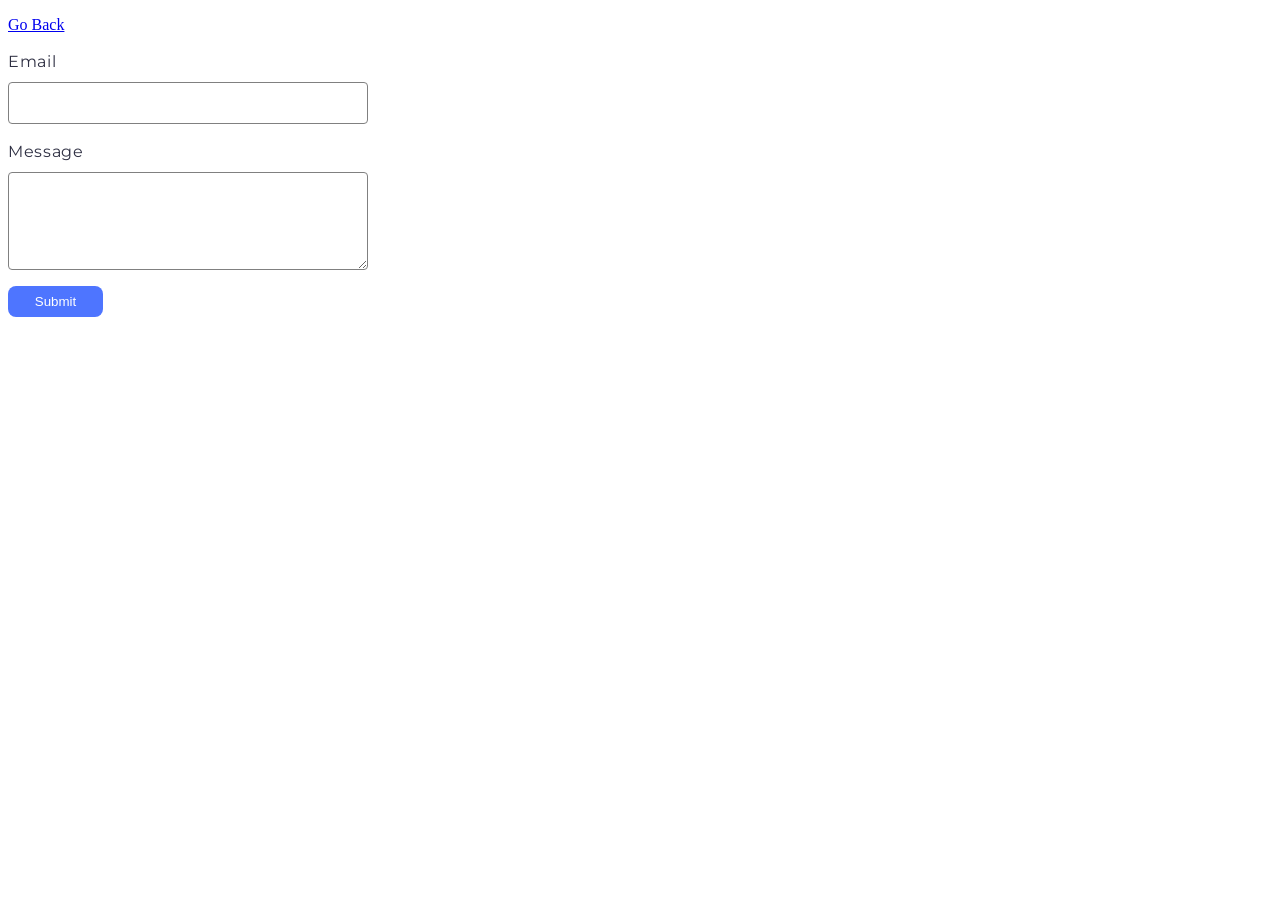
<file: src/2-form.html>
<!DOCTYPE html>
<html lang="en">
  <head>
    <meta charset="UTF-8" />
    <meta http-equiv="X-UA-Compatible" content="IE=edge" />
    <meta name="viewport" content="width=device-width, initial-scale=1.0" />
    <link
      href="https://fonts.googleapis.com/css2?family=Montserrat:wght@400;600&display=swap"
      rel="stylesheet"
    />
    <title>2-form</title>
    <link rel="stylesheet" href="./css/2-form.css" />
  </head>
  <body>
    <p><a href="./index.html">Go Back</a></p>
    <form class="feedback-form" autocomplete="off">
      <label>
        Email
        <input type="email" name="email" autofocus />
      </label>
      <label>
        Message
        <textarea name="message" rows="8"></textarea>
      </label>
      <button type="submit">Submit</button>
    </form>
    <script src="./js/2-form.js" type="module"></script>
  </body>
</html>
</file>
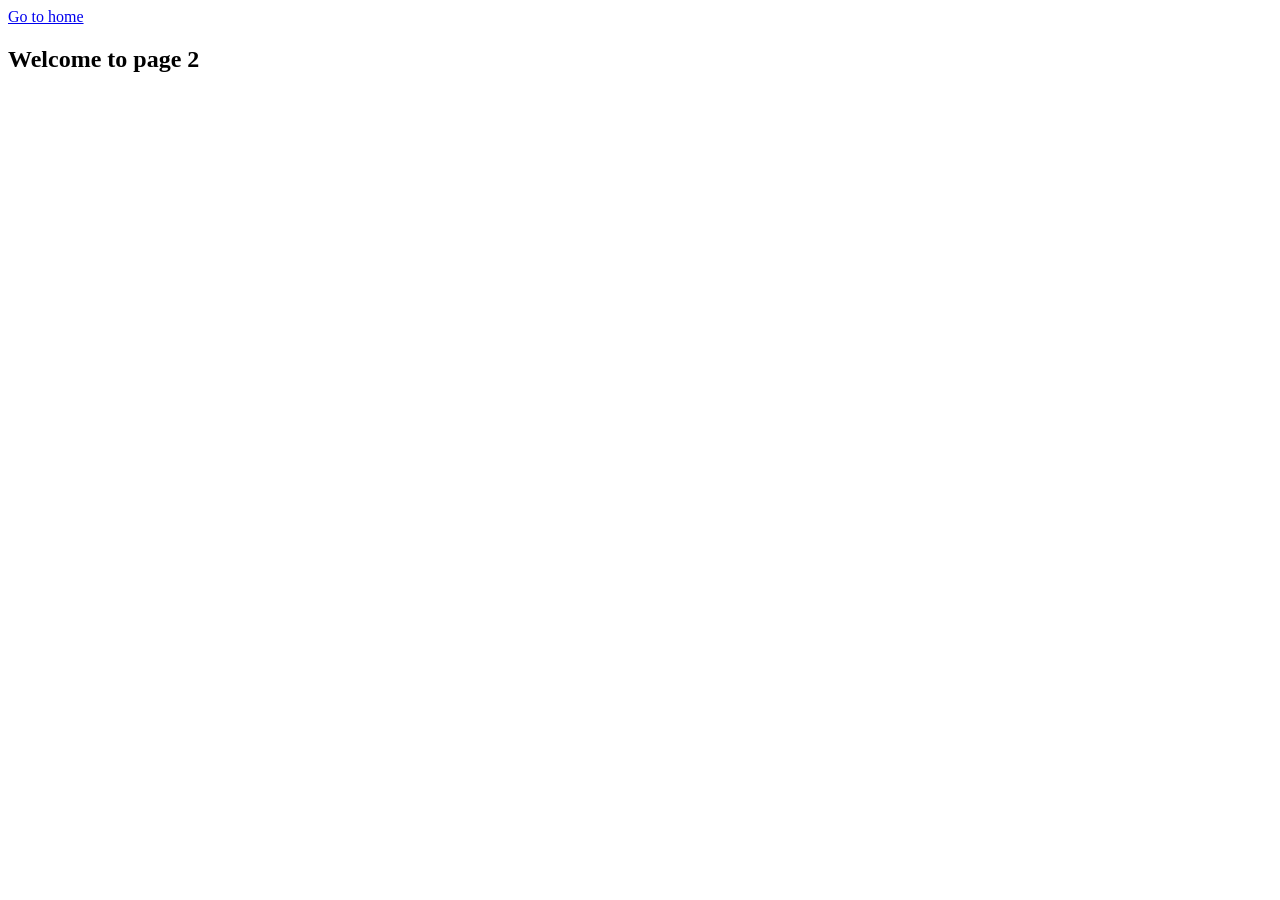
<file: src/page-2.html>
<!DOCTYPE html>
<html lang="en">
  <head>
    <meta charset="UTF-8" />
    <meta http-equiv="X-UA-Compatible" content="IE=edge" />
    <meta name="viewport" content="width=device-width, initial-scale=1.0" />
    <title>Page 2</title>
  </head>
  <body>
    <section>
      <a href="./index.html">Go to home</a>
      <h1>Welcome to page 2</h1>
    </section>
  </body>
</html>
</file>
<file: src/css/2-form.css>
.feedback-form {
  display: flex;
  flex-direction: column;
  width: 360px;
  font-family: 'Montserrat';
  font-size: 16px;
  font-style: normal;
  line-height: 1.5;
  letter-spacing: 0.64px;
}
label {
  display: flex;
  flex-direction: column;
  margin-bottom: 16px;
  gap: 8px;
  color: #2e2f42;
  font-weight: 400;
}
input,
input:active,
textarea,
textarea:active {
  border-radius: 4px;
  border: 1px solid #808080;
  padding: 8px 16px;
  outline: transparent;
}
button {
  display: block;
  padding: 8px 16px;
  border-radius: 8px;
  background: #4e75ff;
  width: 95px;
  color: #fff;
  font-weight: 500;
  cursor: pointer;
  border: 8px;
}
button:hover {
  background: #6c8cff;
}
input:hover,
textarea:hover {
  border: 1px solid #000;
}
input,
textarea {
  font-family: 'Montserrat';
  font-size: 16px;
  font-style: normal;
  line-height: 1.5;
  letter-spacing: 0.64px;
  max-height: 80px;
}
</file>
